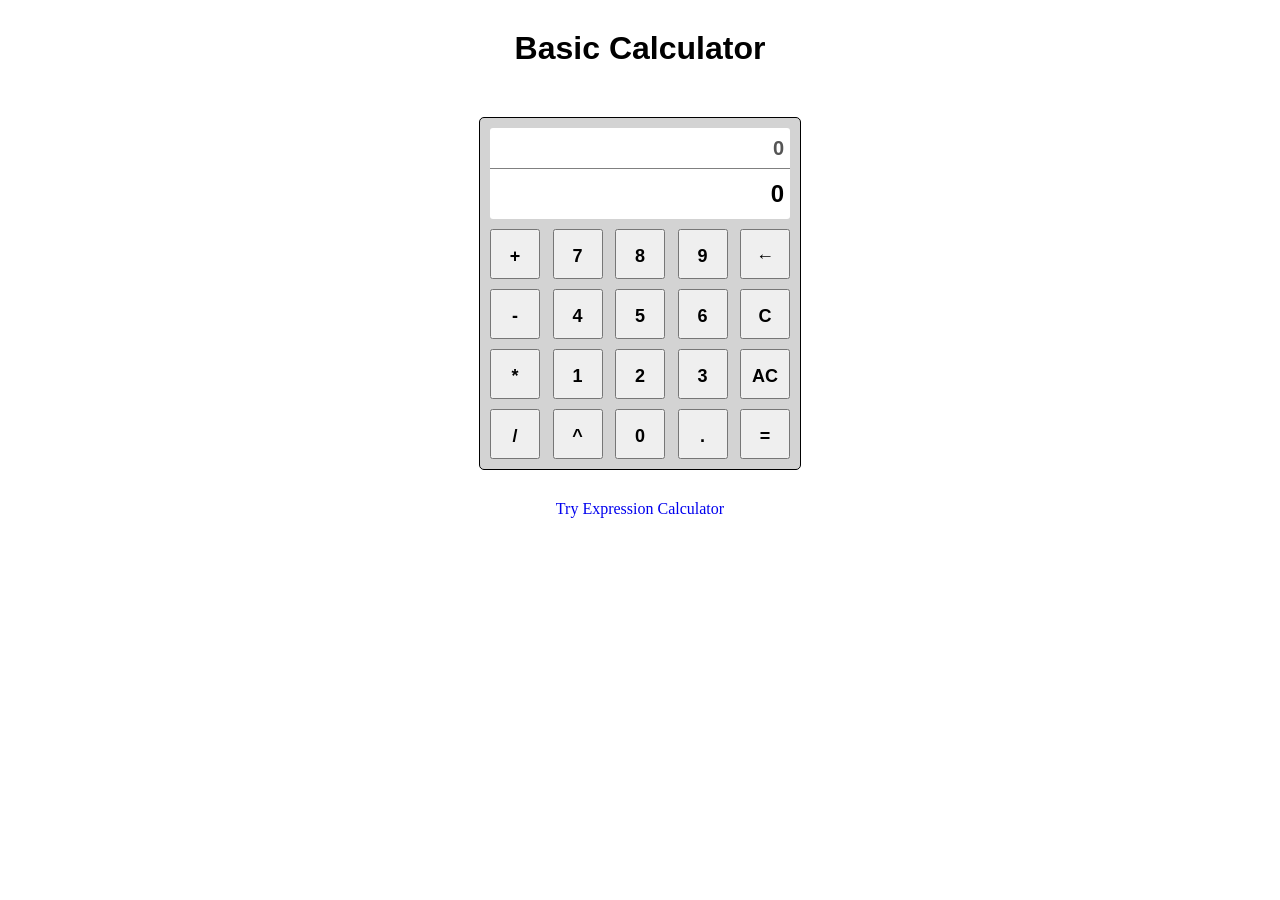
<file: index.html>
<!DOCTYPE html>
<html lang="en">

<head>
	<meta charset="UTF-8">
	<meta name="viewport" content="width=device-width, initial-scale=1.0">
	<title>Odin Calculator</title>
	<link rel="stylesheet" href="style.css">
	<script type="module" src="script.js"></script>
</head>

<body>
	<h1>Basic Calculator</h1>
	<div id="calculator">
		<!-- <p id="display">0</p> -->
		<div id="two-line-display">
			<div id="formula-display">0</div>
			<div id="input-display">0</div>
		</div>
		<div>
			<button id="btn-add">+</button>
			<button id="btn-7">7</button>
			<button id="btn-8">8</button>
			<button id="btn-9">9</button>
			<button id="btn-backspace">←</button>
		</div>
		<div>
			<button id="btn-subtract">-</button>
			<button id="btn-4">4</button>
			<button id="btn-5">5</button>
			<button id="btn-6">6</button>
			<button id="btn-clear">C</button>
		</div>
		<div>
			<button id="btn-multiply">*</button>
			<button id="btn-1">1</button>
			<button id="btn-2">2</button>
			<button id="btn-3">3</button>
			<button id="btn-all-clear">AC</button>
		</div>
		<div>
			<button id="btn-divide">/</button>
			<button id="btn-exponentiate">^</button>
			<button id="btn-0">0</button>
			<button id="btn-point">.</button>
			<button id="btn-evaluate">=</button>
		</div>
	</div>
	<div id="footer">
		<a href="./expression-calculator.html">Try Expression Calculator</a>
	</div>
</body>

</html>
</file>
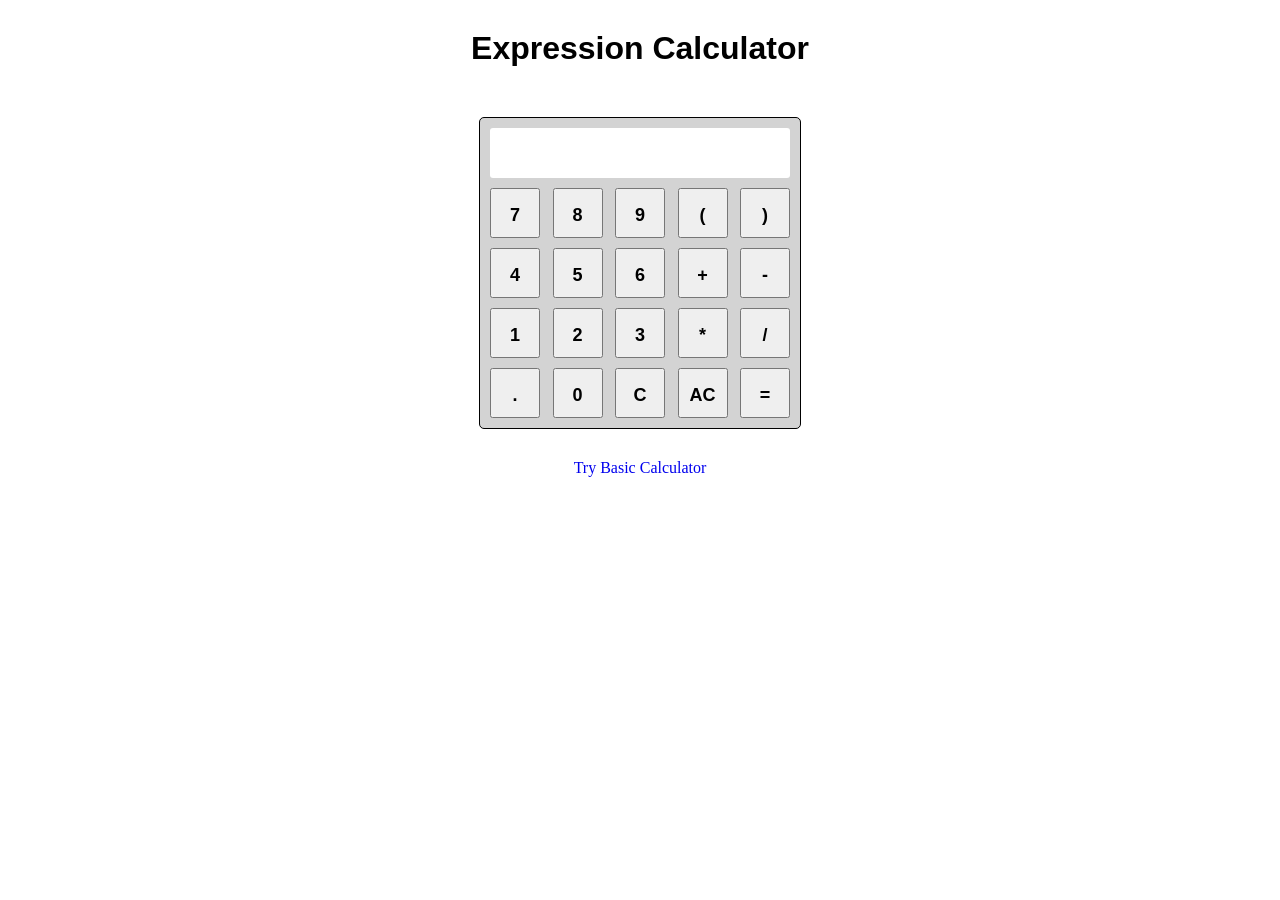
<file: expression-calculator.html>
<!DOCTYPE html>
<html lang="en">

<head>
	<meta charset="UTF-8">
	<meta name="viewport" content="width=device-width, initial-scale=1.0">
	<title>Odin Calculator</title>
	<link rel="stylesheet" href="style.css">
	<script type="module" src="expression-calculator.js"></script>
</head>

<body>
	<div id="header">
		<h1>Expression Calculator</h1>
	</div>
	<div id="calculator">
		<p id="display"></p>
		<div>
			<button id="btn-7">7</button>
			<button id="btn-8">8</button>
			<button id="btn-9">9</button>
			<button id="btn-left-parenthesis">(</button>
			<button id="btn-right-parenthesis">)</button>
		</div>
		<div>

			<button id="btn-4">4</button>
			<button id="btn-5">5</button>
			<button id="btn-6">6</button>
			<button id="btn-add">+</button>
			<button id="btn-subtract">-</button>
		</div>
		<div>
			<button id="btn-1">1</button>
			<button id="btn-2">2</button>
			<button id="btn-3">3</button>
			<button id="btn-multiply">*</button>
			<button id="btn-divide">/</button>
		</div>
		<div>
			<button id="btn-point">.</button>
			<button id="btn-0">0</button>
			<button id="btn-clear">C</button>
			<button id="btn-all-clear">AC</button>
			<button id="btn-evaluate">=</button>
		</div>
	</div>
	<div id="footer">
		<a href="./index.html">Try Basic Calculator</a>
	</div>
</body>

</html>
</file>
<file: style.css>
* {
	margin: 0;
	padding: 0;
}

#calculator {
	margin: 30px auto;
	width: 300px;
	background-color: lightgrey;
	display: flex;
	flex-direction: column;
	gap: 10px;
	padding: 10px;
	border: 1px solid;
	border-radius: 5px;
}

#display {
	background-color: #fff;
	line-height: 50px;
	height: 50px;
	font-family: Arial, Helvetica, sans-serif;
	font-size: 24px;
	font-weight: bold;
	text-align: right;
	padding: 0 0.5rem;
	border-radius: 3px;
	overflow-x: scroll;
	/* overflow-y: none; */
	white-space: nowrap;
	scrollbar-width: none;
}

#calculator>#two-line-display {
	display: block;
	background-color: #fff;
	font-family: Arial, Helvetica, sans-serif;
	font-weight: bold;
	text-align: right;
	border-radius: 3px;
}

#formula-display {
	/* outline: blue solid; */
	height: 40px;
	line-height: 40px;
	padding: 0 6px;
	font-size: 20px;
	color: #555;
	overflow-x: scroll;
	white-space: nowrap;
	scrollbar-width: none;
}

#input-display {
	line-height: 50px;
	height: 50px;
	padding: 0 6px;
	font-size: 24px;
	/* outline: blue solid; */
	overflow-x: scroll;
	white-space: nowrap;
	scrollbar-width: none;
	border-top: 0.5px solid grey;
}

#calculator>div {
	display: flex;
	justify-content: space-between;
	/* gap: 10px; */
}

button {
	flex: 0 0 auto;
	width: 50px;
	height: 50px;
	line-height: 50px;
	font-family: Arial, Helvetica, sans-serif;
	font-size: 18px;
	font-weight: bold;
}


div#footer {
	text-align: center;
}

a {
	text-decoration: none;
}

h1 {
	font-family: Arial, Helvetica, sans-serif;
	margin: 30px auto 50px;
	text-align: center;	
}
</file>
